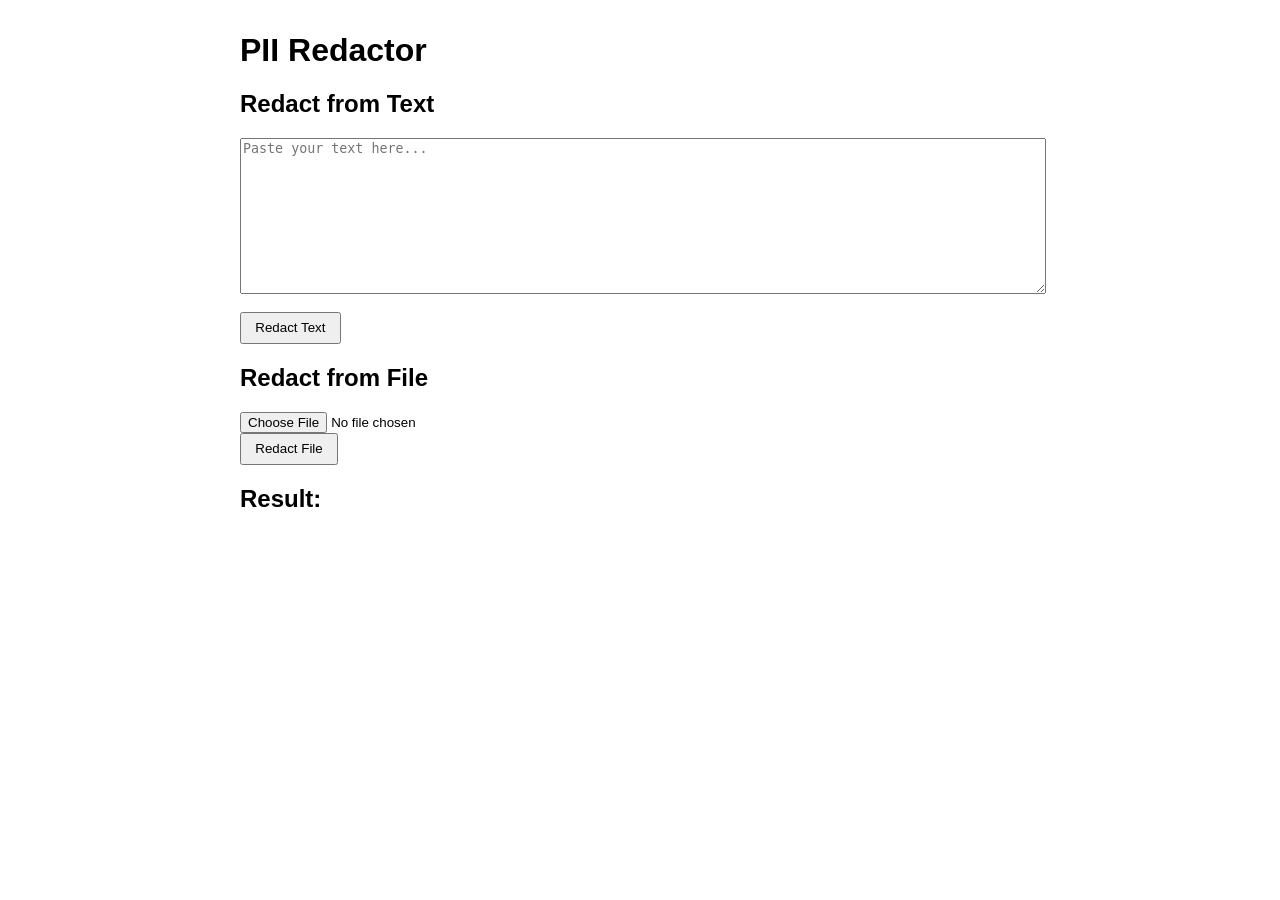
<file: frontend/index.html>
<!DOCTYPE html>
<html lang="en">
<head>
    <meta charset="UTF-8">
    <meta name="viewport" content="width=device-width, initial-scale=1.0">
    <title>PII Redactor</title>
    <link rel="stylesheet" href="styles.css">
</head>
<body>
    <h1>PII Redactor</h1>

    <h2>Redact from Text</h2>
    <form id="text-form">
        <textarea name="text" rows="10" cols="50" placeholder="Paste your text here..."></textarea>
        <br>
        <button type="submit">Redact Text</button>
    </form>

    <h2>Redact from File</h2>
    <form id="file-form" enctype="multipart/form-data">
        <input type="file" name="file" accept=".txt,.pdf">
        <br>
        <button type="submit">Redact File</button>
    </form>

    <h2>Result:</h2>
    <div id="result-div"></div>

    <script src="app.js"></script>
</body>
</html>
</file>
<file: frontend/styles.css>
body {
    font-family: Arial, sans-serif;
    max-width: 800px;
    margin: 2em auto;
    padding: 0 1em;
}

textarea {
    width: 100%;
    margin-bottom: 1em;
}

button {
    padding: 0.5em 1em;
    cursor: pointer;
}

pre {
    background-color: #f4f4f4;
    padding: 1em;
    border: 1px solid #ddd;
    white-space: pre-wrap;
    word-wrap: break-word;
}
</file>
